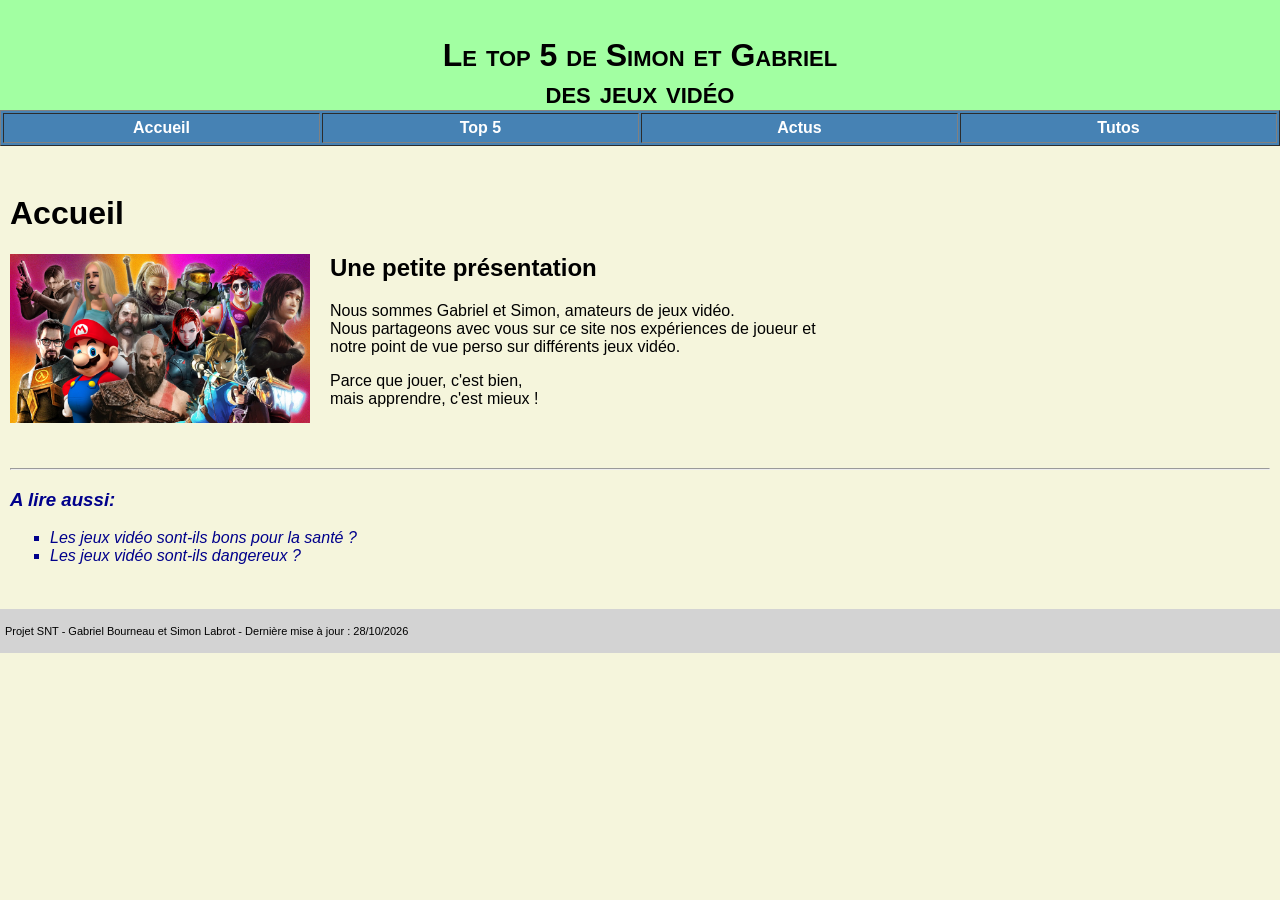
<file: index.html>
﻿<!DOCTYPE html>
<html lang="fr">

<head>
	<title> Le Top 5 de Simon et Gabriel </title>
	<meta charset="utf-8" />
	<link rel="stylesheet" href="style.css" type="text/css"/>
	<link rel="icon" type="image/png" href="favicon.png"> 
</head>

<body>
	<div id="entete-de-page"> 
		<p> Le top 5 de Simon et Gabriel <br/> des jeux vidéo </p>
	</div> 
	
	<table id="bloc-menu" border="1">
	<tr>
		<th> <a href="index.html">	Accueil</a> </th>
		<th> <a href="top-5.html">Top 5</a> </th>
		<th> Actus </th>
		<th> Tutos </th>
	</tr>
	</table> <br/> 
	
	<div id="contenu">
		<h1> Accueil </h1>
		<img src="img/jeux-videos.png" alt="Illustration de différents jeux vidéo" width="300"/>
		<h2> Une petite présentation</h2>
		<p> Nous sommes Gabriel et Simon, amateurs de jeux vidéo. <br/>
		Nous partageons avec vous sur ce site nos expériences de joueur et <br> notre point de vue perso sur différents jeux vidéo. </p>
		<p> Parce que jouer, c'est bien, <br/> mais apprendre, c'est mieux ! </p>
		<br/> <br/>
		
		<hr>
		<div id="infos">
			<h3> A lire aussi: </h3>
			<ul>
				<li> Les jeux vidéo sont-ils bons pour la santé ? </li>
				<li> Les jeux vidéo sont-ils dangereux ? </li>
			</ul>
		</div>
	</div> <br/> 
	
	<div id="pied-de-page">
		<p> Projet SNT - Gabriel Bourneau et Simon Labrot - Dernière mise à jour : 28/10/2026 </p>
	</div> <br/> 

</body>

</html>
</file>
<file: style.css>
body, div {
	margin: 0;
	padding: 0;
}
body {
	background-color: beige;
	font-family: Arial, sans-serif;
	font-size: 16px;
}
img { 
	float: left; 
	margin-right: 20px;
}
th { width: 200px;}
ul { list-style-type: square; }

#entete-de-page {
	padding: 5px;
	height: 100px;
	background-color: rgb(162, 255, 162);
	font-size: 32px;
	font-weight: bold;
	font-variant: small-caps;
	text-align: center;
}
#bloc-menu {
	height: 36px;
	width: 100%;
	background-color: steelblue;
	float: center;
	color: white;
}
#contenu {
	padding: 10px;
	background-color: beige;
}
#infos {
	color: darkblue;
	font-style: italic;
}
#pied-de-page {
	padding: 5px;
	background-color: lightgrey;
	font-size: 11px;
}

a:link {
  color: white;
  background-color: transparent;
  text-decoration: none;
}

a:visited {
  color: white;
  background-color: transparent;
  text-decoration: none;
}

a:hover {
  color: palegreen;
  background-color: transparent;
  text-decoration: underline;
}

a:active {
  color: yellow;
  background-color: transparent;
  text-decoration: underline;
}
</file>
